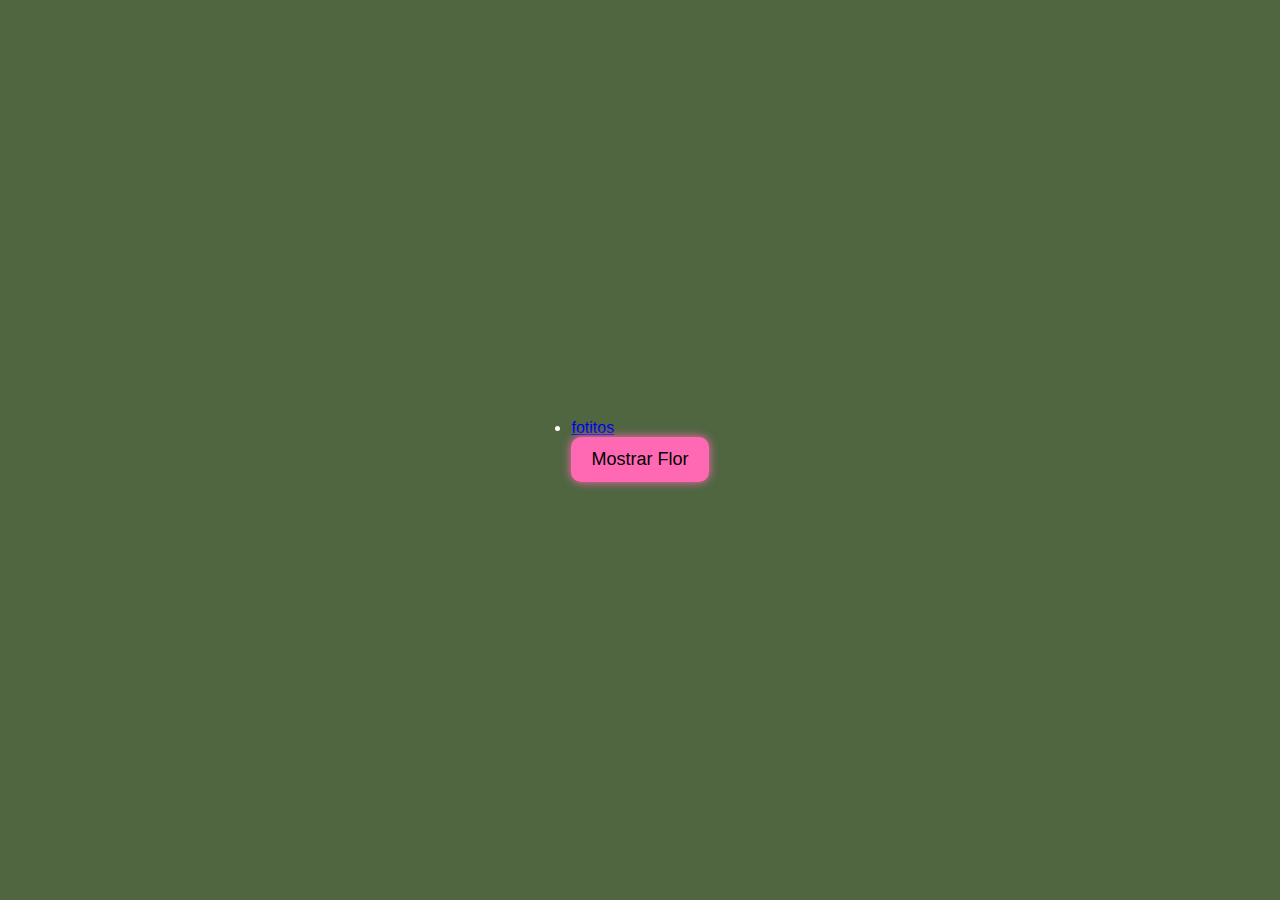
<file: index.html>
<!DOCTYPE html>
<html lang="es">
<head>
  <meta charset="UTF-8" />
  <meta name="viewport" content="width=device-width, initial-scale=1.0" />
  <title>Flor Amarilla Animada</title>
  <link rel="stylesheet" href="styles.css" />
</head>
<body>
  <nav class="navigation">
    <ul>
      <li><a href="collage.html">fotitos</a></li>
    </ul>
  <button id="mostrarFlor">Mostrar Flor</button>

  <div class="flor" id="flor">
    <div class="petalo petalo1" style="--angle: 0deg;"></div>
    <div class="petalo petalo2" style="--angle: 45deg;"></div>
    <div class="petalo petalo3" style="--angle: 90deg;"></div>
    <div class="petalo petalo4" style="--angle: 135deg;"></div>
    <div class="petalo petalo5" style="--angle: 180deg;"></div>
    <div class="petalo petalo6" style="--angle: 225deg;"></div>
    <div class="petalo petalo7" style="--angle: 270deg;"></div>
    <div class="petalo petalo8" style="--angle: 315deg;"></div>
    <div class="centro"></div>
    <div class="tallo">
      <div class="hoja"></div>
    </div>
  </div>

 <h1><div class="mensaje" id="mensaje">Te amo con todo mi meloncito 💛</div></h1>
  <script>
    const btn = document.getElementById('mostrarFlor');
    const flor = document.getElementById('flor');
    const mensaje = document.getElementById('mensaje');

    btn.addEventListener('click', () => {
      flor.style.display = 'flex';
      mensaje.style.display = 'block';
      generarCorazones();
      btn.style.display = 'none';
    });

    function generarCorazones() {
      for (let i = 0; i < 30; i++) {
        const corazon = document.createElement('div');
        corazon.classList.add('corazon');
        corazon.style.left = Math.random() * 100 + 'vw';
        corazon.style.animationDuration = 4 + Math.random() * 3 + 's';
        document.body.appendChild(corazon);

        setTimeout(() => {
          corazon.remove();
        }, 7000);
      }
    }
  </script>
  
</body>
</html>
</file>
<file: styles.css>
* {
  box-sizing: border-box;
  margin: 0;
  padding: 0;
}

body {
  background-color: #4f6641;
  color: #fff;
  height: 100vh;
  display: flex;
  flex-direction: column;
  justify-content: center;
  align-items: center;
  font-family: 'Segoe UI', sans-serif;
  overflow: hidden;
}


#mostrarFlor {
  background: #ff69b4;
  border: none;
  padding: 12px 20px;
  font-size: 18px;
  border-radius: 10px;
  cursor: pointer;
  box-shadow: 0 0 10px #ff69b4;
  z-index: 10;
  position: relative;
}

.flor {
  display: none;
  position: relative;
  width: 200px;
  height: 500px;
  flex-direction: column;
  align-items: center;
  justify-content: flex-start;
  transform: translate(30%, -10%)
}

.centro {
  width: 180px;
  height: 180px;
  background: rgb(46, 46, 43);
  border-radius: 50%;
  position: absolute;
  top: 50%;
  left: 50%;
  transform: translate(-50%, -65%)
}

.petalo {
  position: absolute;
  top: 100px;
  width: 80px;
  height: 120px;
  background: yellow;
  border-radius: 50% 50% 0 0;
  opacity: 0.9;
  transform-origin: bottom center;
  animation: latido 2s ease-in-out infinite;

}

.petalo1 { transform: rotate(0deg) translateY(-90px); }
.petalo2 { transform: rotate(45deg) translateY(-90px); }
.petalo3 { transform: rotate(90deg) translateY(-90px); }
.petalo4 { transform: rotate(135deg) translateY(-90px); }
.petalo5 { transform: rotate(180deg) translateY(-90px); }
.petalo6 { transform: rotate(225deg) translateY(-90px); }
.petalo7 { transform: rotate(270deg) translateY(-90px); }
.petalo8 { transform: rotate(315deg) translateY(-90px); }

@keyframes latido {
  0%, 100% {
    transform: scale(1) rotate(var(--angle)) translateY(-90px);
  }
  50% {
    transform: scale(1.05) rotate(var(--angle)) translateY(-90px);
  }
  
}

.tallo {
  width: 20px;
  height: 220px;
  background: rgb(136, 136, 8);
  border-radius: 50%;
  position: absolute;
  top: 50%;
  left: 50%;
  transform: translate(-40%, 25%)
}

.hoja {
  width: 50px;
  height: 20px;
  background: green;
  position: absolute;
  left: -45px;
  top: 80px;
  border-radius: 20px 0 20px 0;
  transform: rotate(-30deg);
  box-shadow: 0 0 5px #66ff66;
  
}

/* Corazones flotantes */
.corazon {
  position: fixed;
  width: 20px;
  height: 20px;
  background-color: red;
  transform: rotate(45deg);
  top: 100%;
  animation: flotar 6s linear infinite;
  z-index: 5;
}

.corazon::before,
.corazon::after {
  content: '';
  position: absolute;
  width: 20px;
  height: 20px;
  background-color: red;
  border-radius: 50%;
}

.corazon::before {
  top: -10px;
  left: 0;
}

.corazon::after {
  left: -10px;
  top: 0;
}

@keyframes flotar {
  0% {
    transform: translateY(0) rotate(45deg);
    opacity: 1;
  }
  100% {
    transform: translateY(-100vh) rotate(45deg);
    opacity: 0;
  }
}

/* Mensaje romántico */
.mensaje {
  margin-top: 20px;
  color: #ffccff;
  font-size: 24px;
  text-align: center;
  display: none;
  animation: aparecer 2s ease forwards;
}

@keyframes aparecer {
  from { opacity: 0; transform: translateY(20px); }
  to { opacity: 1; transform: translateY(0); }
}

gallery {
  padding: 40px 20px;
  text-align: center;
}

.gallery h2 {
  font-size: 2.5em;
  color: #0e48a0;
  margin-bottom: 20px;
  justify-content: center;
}

.gallery-container {
  display: grid;
  grid-template-columns: repeat(3, 1fr); /* 3 columnas */
  gap: 20px;
  justify-items: center;
  margin-top: 20px;
}

.gallery-item {
  position: relative;
  width: 100%;
  max-width: 350px;
  overflow: hidden;
  border-radius: 10px;
  box-shadow: 0 4px 8px rgba(48, 11, 134, 0.3);
  transition: transform 0.3s ease, box-shadow 0.3s ease;
}

.gallery-item img {
  width: 100%;
  height: auto;
  display: block;
  transition: transform 0.3s ease;
  border-radius: 10px;
}

.gallery-item:hover {
  transform: scale(1.05); /* Aumenta el tamaño de la imagen */
  box-shadow: 0 6px 12px rgba(59, 11, 148, 0.4);
}

.gallery-item:hover img {
  transform: scale(1.1); /* Efecto de zoom en la imagen al pasar el mouse */
}

/* Responsividad */
@media (max-width: 768px) {
  .gallery-container {
    grid-template-columns: repeat(2, 1fr); /* 2 columnas en pantallas más pequeñas */
  }
}

@media (max-width: 480px) {
  .gallery-container {
    grid-template-columns: 1fr; /* 1 columna en pantallas muy pequeñas */
  }
}
</file>
